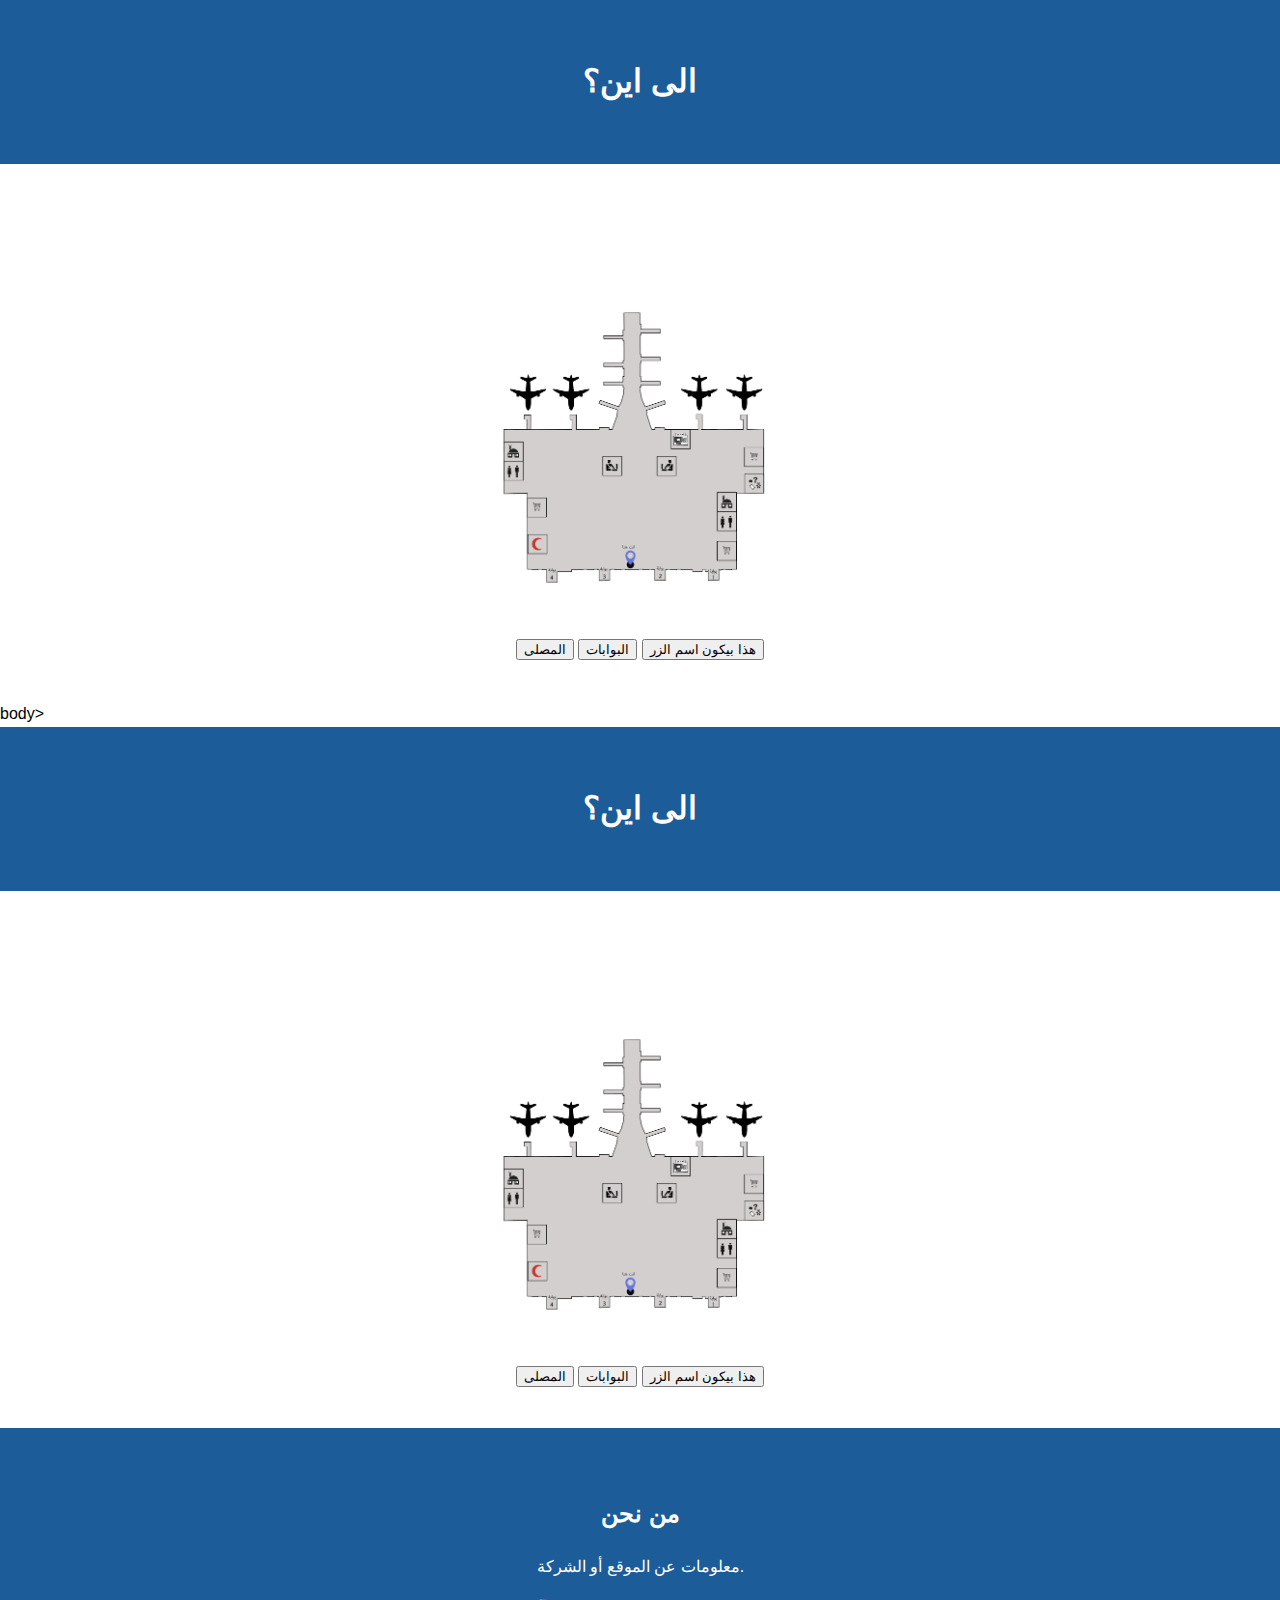
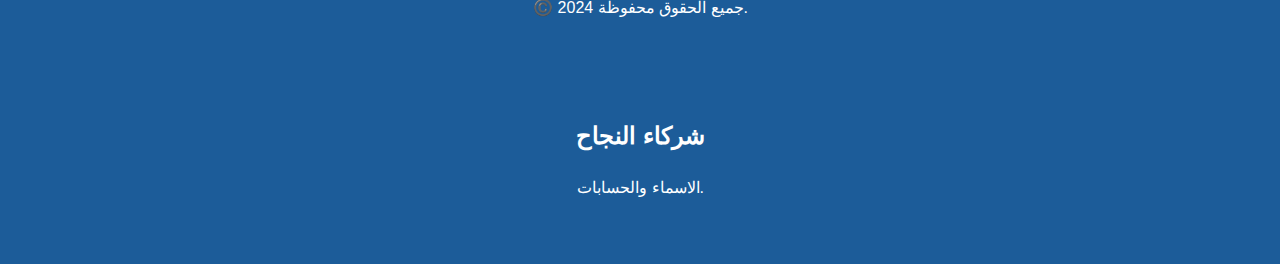
<file: map.html>
<!DOCTYPE html>
<html lang="ar">
<head>
    <meta charset="UTF-8">
    <meta name="viewport" content="width=device-width, initial-scale=1.0">
    <title>الخريطة</title>
    <link rel="stylesheet" href="Haya.css">
</head>
<body>
    <header>
        <h1>الى اين؟</h1>
    </header>

    <section id="map">
       
        <img id="mainImage" src="الخريطة.png" style="width: 100%; max-width: 300px;">
        
        <div>
            <button onclick="changeImage('المصلى')">المصلى</button>
            <button onclick="changeImage('البوابات')">البوابات</button>
           <button onclick="changeImage('نفس اسم الصورة')">هذا بيكون اسم الزر</button>
        </div>
    </section>

    <script>
        function changeImage(location) {
            var image = document.getElementById('mainImage');
            if (location === 'المصلى') 
                image.src = 'المصلى';
            } else if (location === 'البوابات') {
                image.src = 'البوابات.png';
            } else if (location === 'تكملون على نفس الشي') {
                image.src = 'هنا اسم الصورة.png';
            }
        }
    </script>
	
	body>
    <header>
        <h1>الى اين؟</h1>
    </header>

    <section id="map">
       
        <img id="mainImage" src="الخريطة.png" style="width: 100%; max-width: 300px;">
        
        <div>
            <button onclick="changeImage('المصلى')">المصلى</button>
            <button onclick="changeImage('البوابات')">البوابات</button>
           <button onclick="changeImage('نفس اسم الصورة')">هذا بيكون اسم الزر</button>
        </div>
    </section>

    <script>
        function changeImage(location) {
            var image = document.getElementById('mainImage');
            if (location === 'المصلى') 
                image.src = 'المصلى';
            } else if (location === 'البوابات') {
                image.src = 'البوابات.png';
            } else if (location === 'تكملون على نفس الشي') {
                image.src = 'هنا اسم الصورة.png';
            }
        }
    </script>


     <footer>
		<section id="we">
        <h2>من نحن</h2>
        <p>معلومات عن الموقع أو الشركة.</p>
        <p>©️ 2024 جميع الحقوق محفوظة.</p>
     </section>
    <section id="services">
        <h2>شركاء النجاح</h2>
        <p>الاسماء والحسابات.</p>
    </section>
    </footer>
</body>
</html>
</file>
<file: Haya.css>
body {
    font-family: Futura, sans-serif;
    line-height: 1.6;
    margin: 0;
    padding: 0;
}

header {

    background-color: #1C5C99;

    color: #fff;

    padding: 35px 0;

    text-align: center;

}
nav ul {
    list-style: none;
    padding: 0;
}

nav ul li {
    display: inline;
    margin-right: 20px;
}

nav ul li a {
    color: #fff;
    text-decoration: none;
}

section {
    padding: 20px;
    margin: 20px 0;
	text-align: center;
}

footer {
      text-align: right;

    background-color: #1C5C99;

    color: #fff;

    padding: 7px;

    width: 99%;

    bottom: 0;

}
#logo{
float: left;}


#section1 {
  height: 2000px;
  background-color: #BACDE5;
}
</file>
